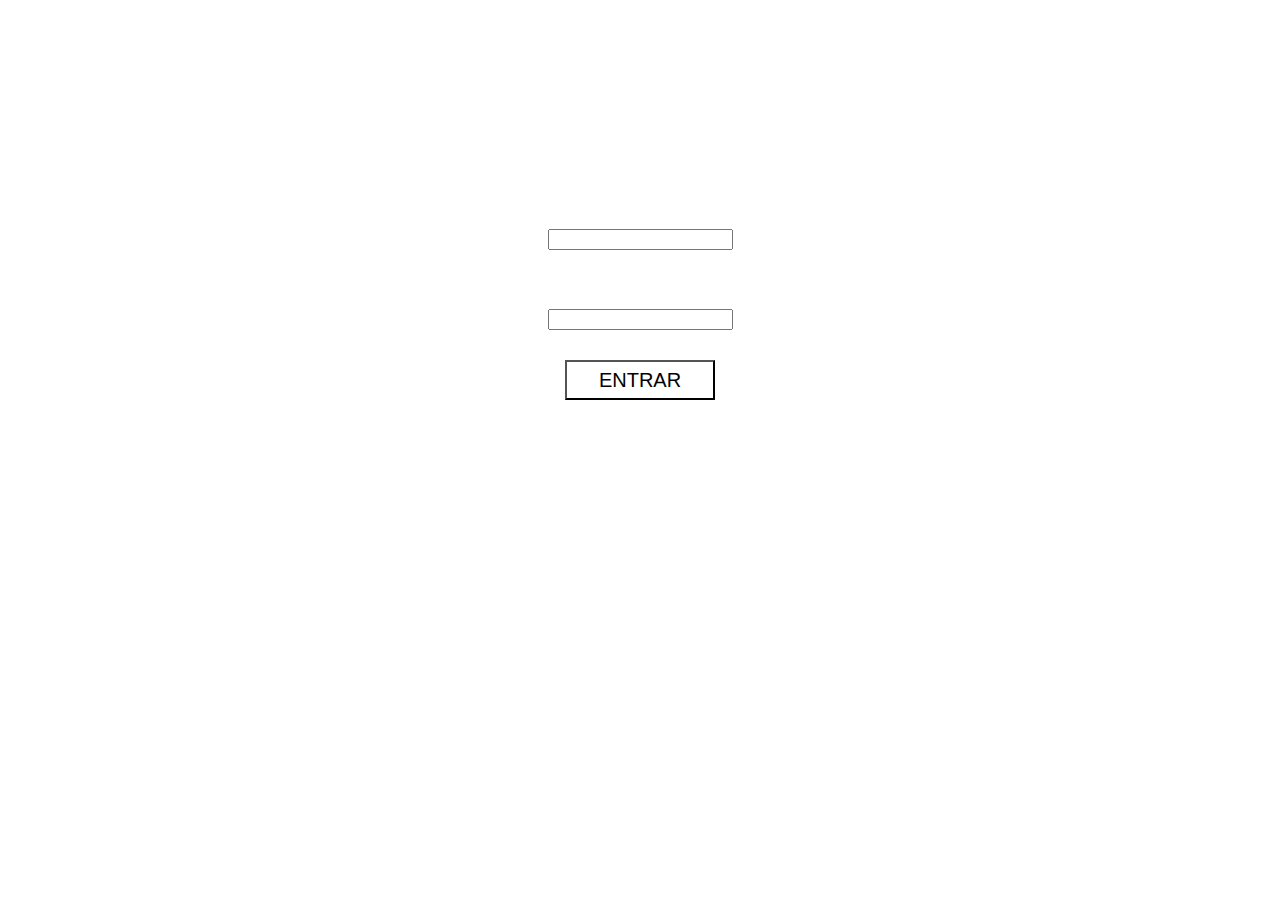
<file: index.html>
<html>
<head>
<title>MI PAGINA FINAL</title>
<link rel="stylesheet" type="text/css" href="styles.css">
<script>
function comprobarClave(){
    clave1 = document.f1.clave1.value
    clave2 = document.f1.clave2.value

   if(clave1=="admin"&&clave2=="bryner"){
    alert ("FELICIDADES HAS ENTRADO... \nERES DIGNO DE ENTRAR.");
    var href ="productos.html";
    window.location=href;
   }
else {
  alert("LA CONTRASEÑA NO COICIDE...\nINTETALO DE NUEVO ");
  var href =  "index.html";
  window.location=href;
}

    }
   
</script>

</head>

<body>

<h1>BIENVENIDO ESCRIBE LOS DATOS PARA INGRESAR</h1>
<br>
<h2>ESCRIBE LA CONTRASEÑA CORRECTA SI TE EQUIVOCAS TE AVISARE.</h2>
<BR>

<form action="" name="f1">
       <h3>Usuario:</h3> <input type="password" name="clave1" size="20">

<h3>Contraseña:</h3> <input type="password" name="clave2" size="20">

<br>
<input id="btn" type="button" value="ENTRAR" onClick="comprobarClave()">


</form>

</body>
</html>
</file>
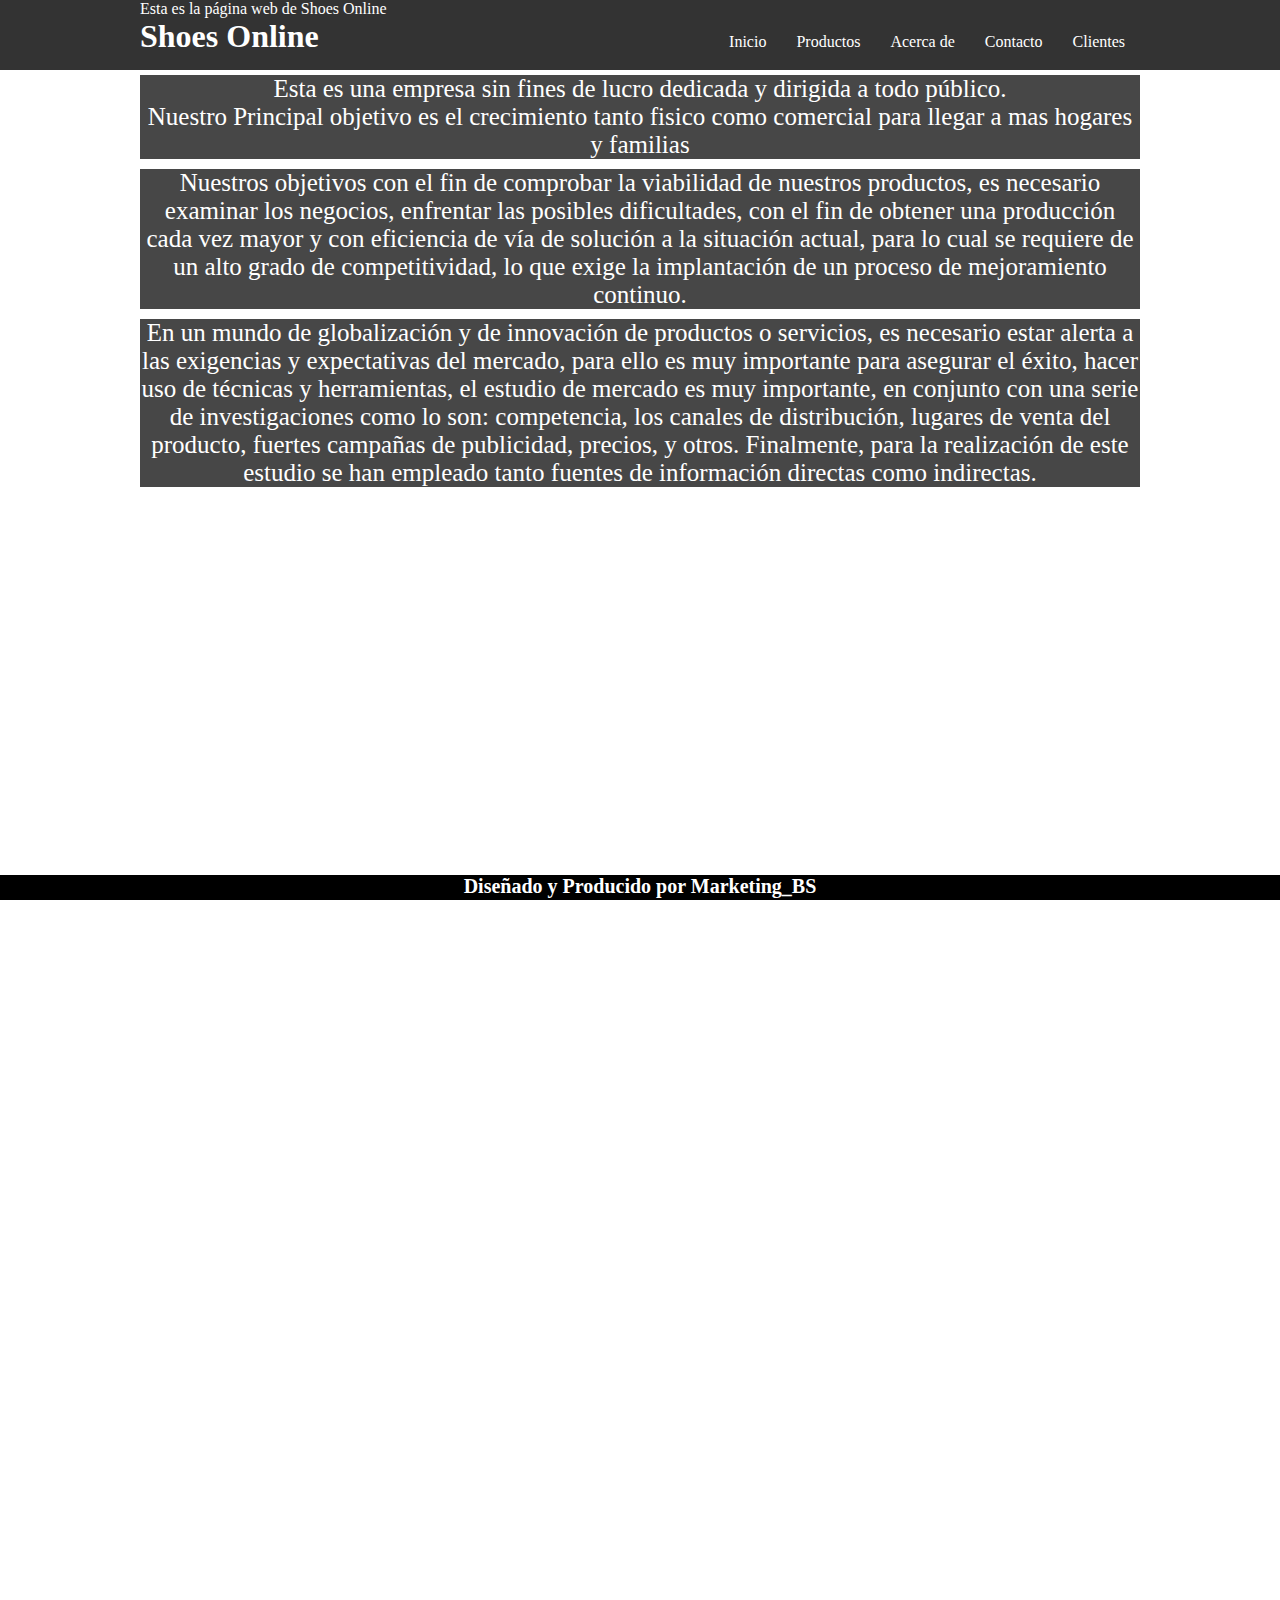
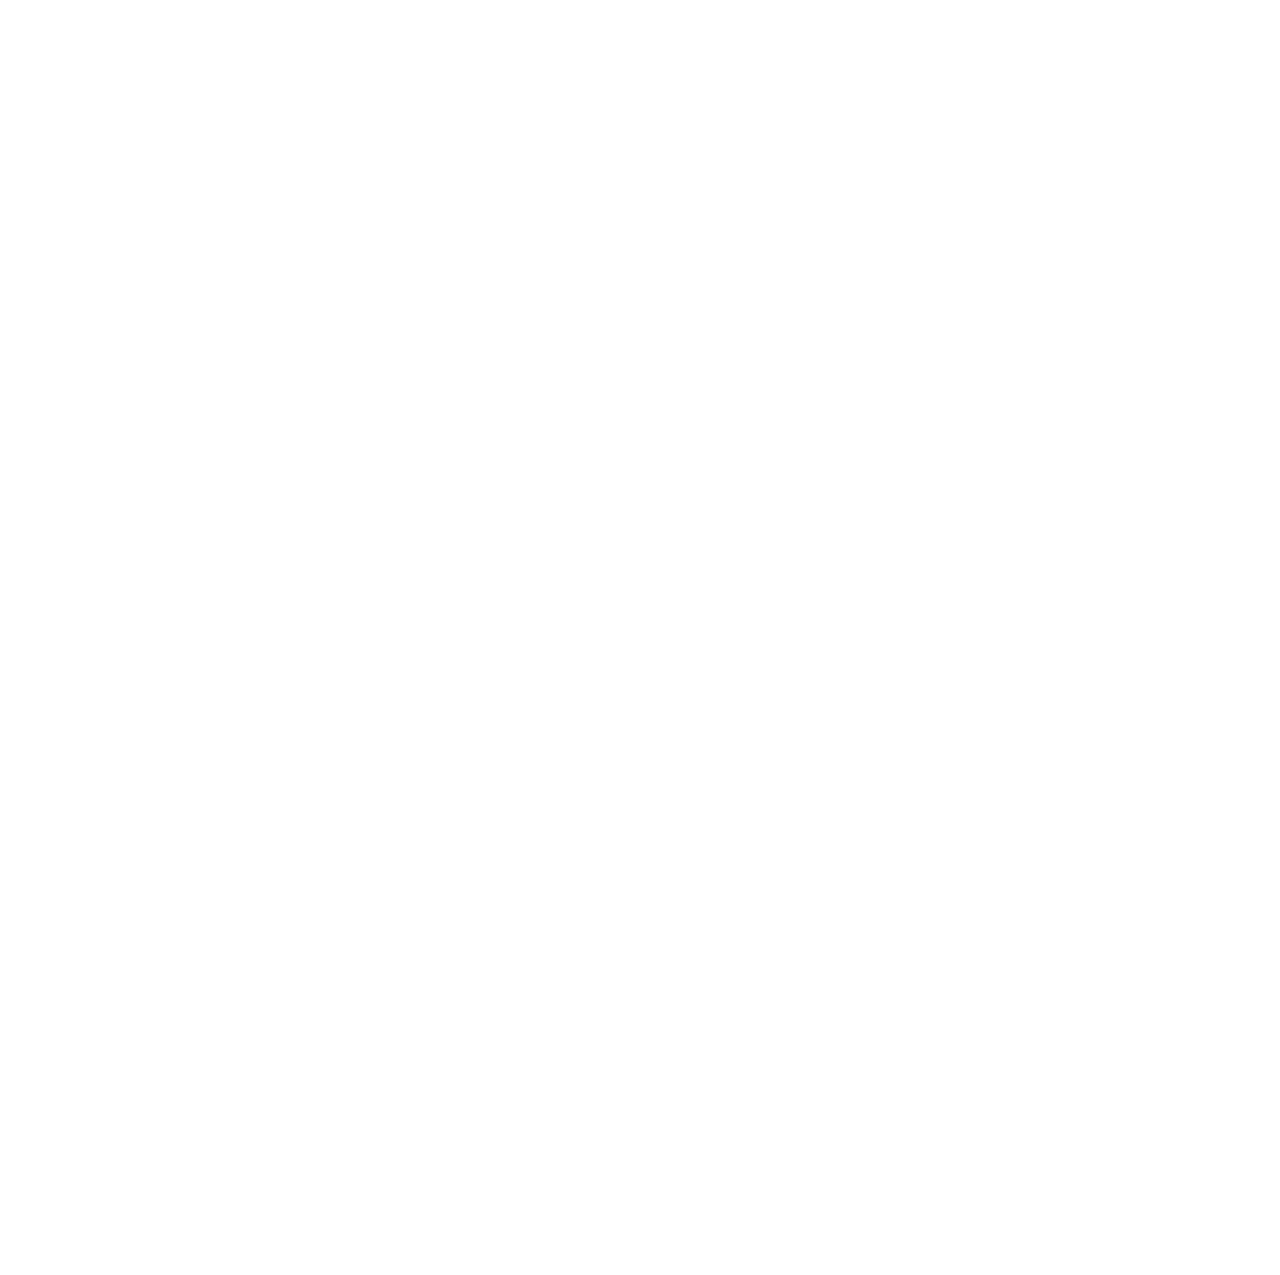
<file: aboutme.html>
<html>
	<head>
		<title>Shoes Online</title>
	<link rel="stylesheet"type="text/css"href="css/styles.css"/>	
	</head>
	<body>
		<header>
		<div class="container">
			<div class="encabezado">
				Esta es la página web de Shoes Online
			</div>
		</div>
		<div class="container">
		 	<h1 >Shoes Online</h1>
			<input type="checkbox" id="menubar">
			<label for="menubar">Menu</label>
			<nav class="menu">
				<a href="inicio.html">Inicio </a>
				<a href="productos.html">Productos</a>
				<a href="aboutme.html">Acerca de </a>
				<a href="contact.html">Contacto </a>
				<a href="clientes.html">Clientes </a>
			</nav>
	    </div>
	</header>	

	<main>
	<section>
		<div class="container">
			<div class="InfoEmpresa">
				<p>Esta es una empresa sin fines de lucro dedicada y dirigida a todo público.<br>
				Nuestro Principal objetivo es el crecimiento tanto fisico como comercial para llegar a mas hogares y familias </p>
				
			</div>
			<div class="InfoEmpresaR">
				<p>Nuestros objetivos con el fin de comprobar la viabilidad de nuestros productos, es necesario examinar los negocios, enfrentar las posibles dificultades, con el fin de obtener una producción cada vez mayor y con eficiencia de vía de solución a la situación actual, para lo cual se requiere de un alto grado de competitividad, lo que exige la implantación de un proceso de mejoramiento continuo.</p>
			</div>
			<div class="InfoEmpresaR">
				<p>En un mundo de globalización y de innovación de productos o servicios, es necesario estar alerta a las exigencias y expectativas del mercado, para ello es muy importante para asegurar el éxito, hacer uso de técnicas y herramientas, el estudio de mercado es muy importante, en conjunto con una serie de investigaciones como lo son: competencia, los canales de distribución, lugares de venta del producto, fuertes campañas de publicidad, precios, y otros. Finalmente, para la realización de este estudio se han empleado tanto fuentes de información directas como indirectas.</p>
			</div>
		</div>
	</section>
	<aside >
		<div class="container">
			
		</div>
	</aside>
	</main>

<footer>
	 <h1 class="copy">Diseñado y Producido por Marketing_BS</h1>
</footer>

	</body>
</html>
</file>
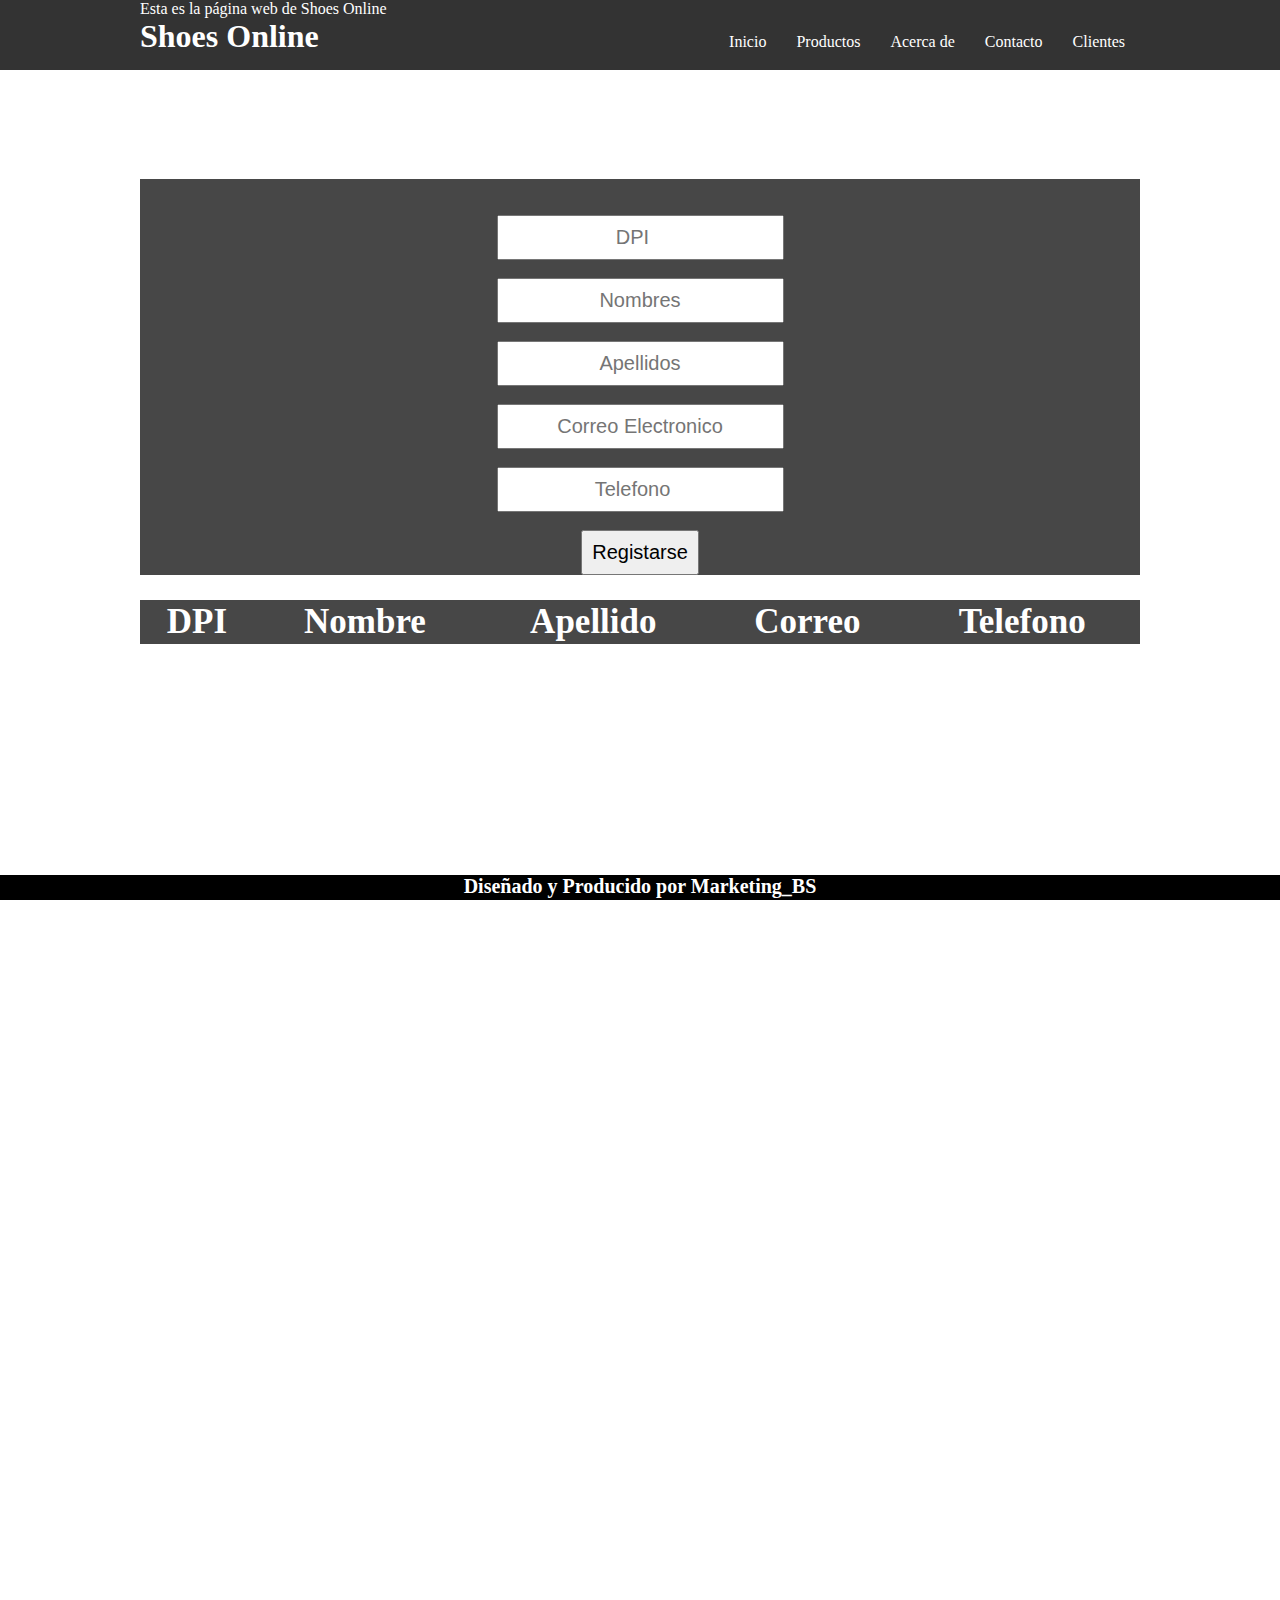
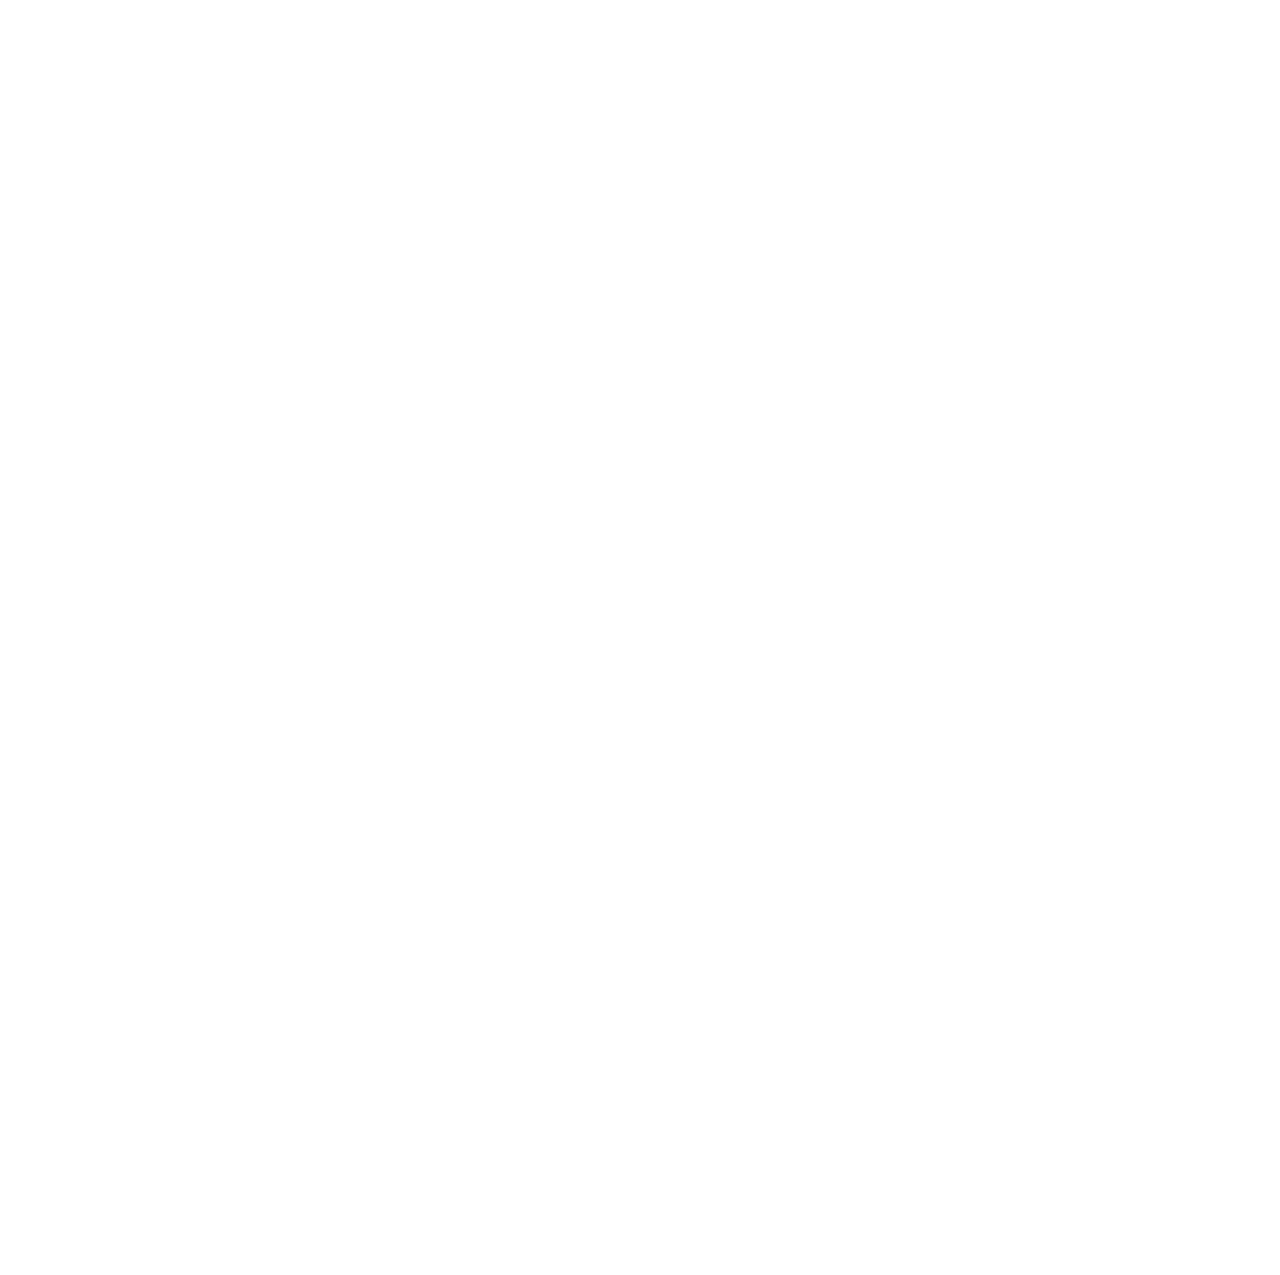
<file: clientes.html>
<html>
	<head>
		<title>Shoes Online</title>
	<link rel="stylesheet"type="text/css"href="css/styles.css"/>
	<script  src="js.js"></script>	
	</head>
	<body>
	<header>
		<div class="container">
			<div class="encabezado">
				Esta es la página web de Shoes Online
			</div>
		</div>
		<div class="container">
		 	<h1 ><a href="index.html">Shoes Online </a></h1>
			<input type="checkbox" id="menubar">
			<label for="menubar">Menu</label>
			<nav class="menu">
				<a href="inicio.html">Inicio </a>
				<a href="productos.html">Productos</a>
				<a href="aboutme.html">Acerca de </a>
				<a href="contact.html">Contacto </a>
				<a href="clientes.html">Clientes </a>
			</nav>
	    </div>
	</header>

	<main>
		<section>
			<div class="container">
				<h2 class="f">Hola si quieres puedes registrate tu y un amigo para recibir contenido extra y próximas ofertas</h2>
				<form action="" method="POST" id="f">
  					<br><br>
      				<center><input type="number" id="dpi" placeholder="DPI" required/></center> <br>  
      				<center><input type="text" id="nombre" placeholder="Nombres" required/></center>  <br> 
					<center><input type="text" id="apellido" placeholder="Apellidos" required/> </center><br>
				    <center><input type="email" id="email"  placeholder="Correo Electronico" required /></center> <br>
				    <center><input type="number" id="tel" placeholder="Telefono" required /></center> <br>
				      
				    <center> <input type="button" value="Registarse"  id="grabar" onclick="itemNuevo()" /></center>
				    </p>
 				</form>
			</div>
		</section>
		<section>
			<div class="container">
  				<table class="table" id="tabla">
  					<thead class="inverse">
  						<tr>
  							<th>DPI</th>
  							<th>Nombre</th>
  							<th>Apellido</th>
  							<th>Correo</th>
  							<th>Telefono</th>
  						</tr>
  						
  					</thead>
  				</table>
			</div>
		</section>
	</main>

	<footer>
	 <h1 class="copy">Diseñado y Producido por Marketing_BS</h1>
</footer>

</body>
</html>
</file>
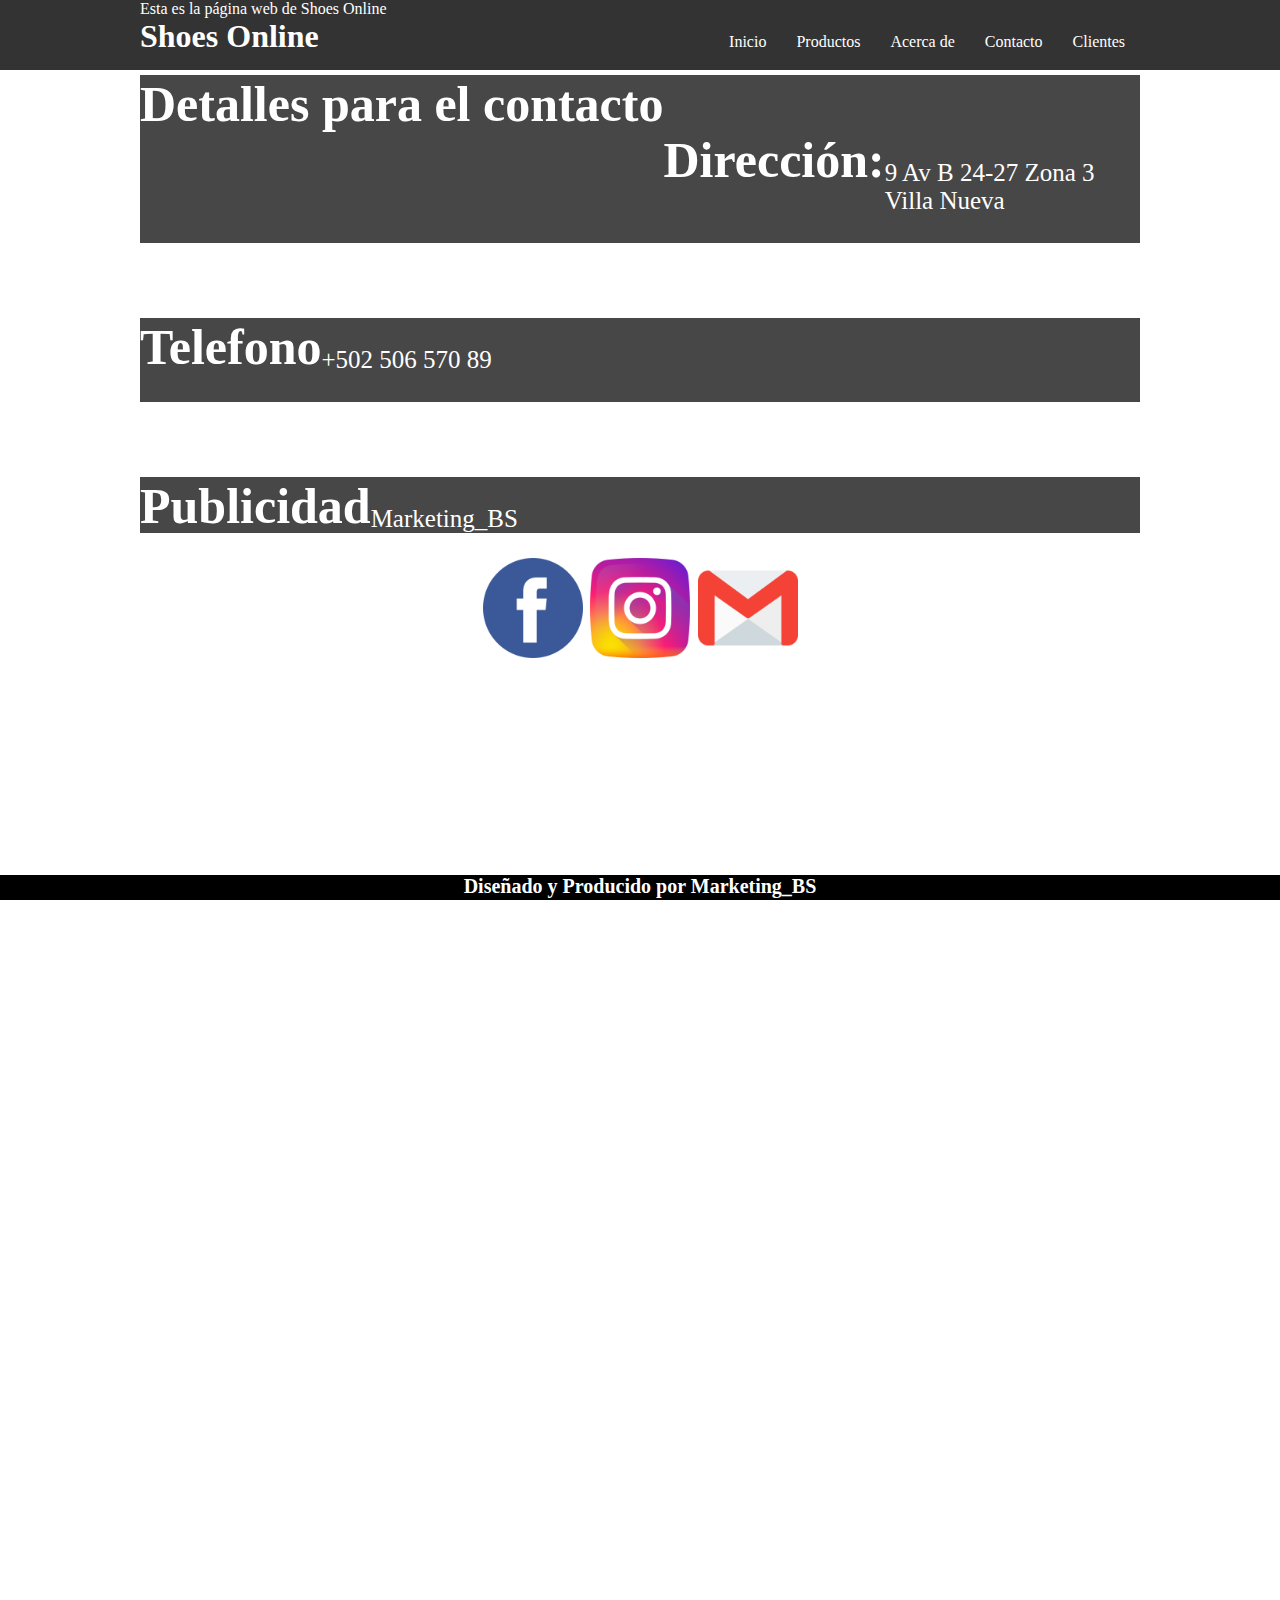
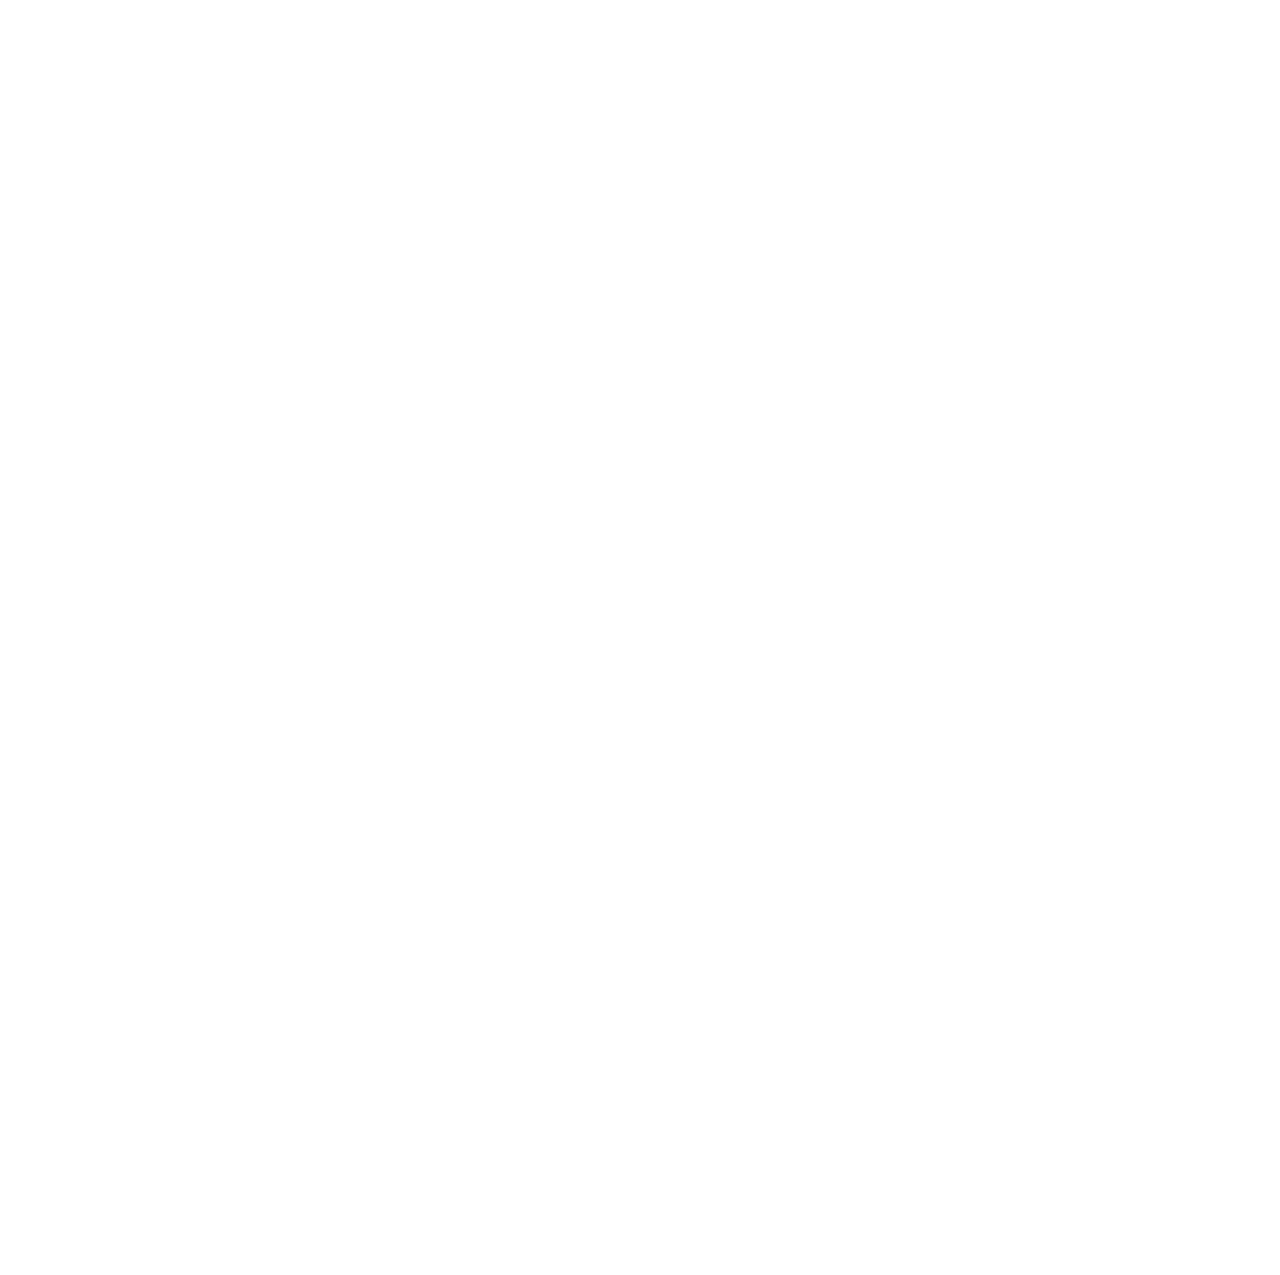
<file: contact.html>
<html>
	<head>
		<title>Shoes Online</title>
	<link rel="stylesheet"type="text/css"href="css/styles.css"/>	
	</head>
	<body>
		<header>
		<div class="container">
			<div class="encabezado">
				Esta es la página web de Shoes Online
			</div>
		</div>
		<div class="container">
		 	<h1 >Shoes Online</h1>
			<input type="checkbox" id="menubar">
			<label for="menubar">Menu</label>
			<nav class="menu">
				<a href="inicio.html">Inicio </a>
				<a href="productos.html">Productos</a>
				<a href="aboutme.html">Acerca de </a>
				<a href="contact.html">Contacto </a>
				<a href="clientes.html">Clientes </a>
			</nav>
	    </div>
	</header>	

	<main>
	<section>
		<div class="container">
			<div class="contacto">
				<h1 > Detalles para el contacto</h1><br><br>
				<h1> Dirección: </h1><br>
				<p> 9 Av B 24-27 Zona 3 Villa Nueva</p><br>
			</div>
			<div class="contacto">
				<h1>Telefono </h1><br>
				<p>+502 506 570 89 </p><br>
			</div>
			<div class="contacto">
				<h1>Publicidad </h1><br>
				<a href="https://www.facebook.com/Marketing-Digital-Bs-102897718103198" target="_blank">Marketing_BS</a>
			</div>
		</div>
	</section>
	<section >
		<div class="container">
			<div class="sociales">
			<a href="https://www.facebook.com/"target="_blank"><img src="images/facebook.png"></a>
			<a href="https://www.instagram.com/bryner"target="_blank"><img src="images/instagram.png"></a>
	  		<a href="http://www.gmail.com"target="_blank"><img src="images/gmail.png"></a>
	  	</div>
		</div>
	</section>
	</main>

<footer>
	 <h1 class="copy">Diseñado y Producido por Marketing_BS</h1>
</footer>

	</body>
</html>
</file>
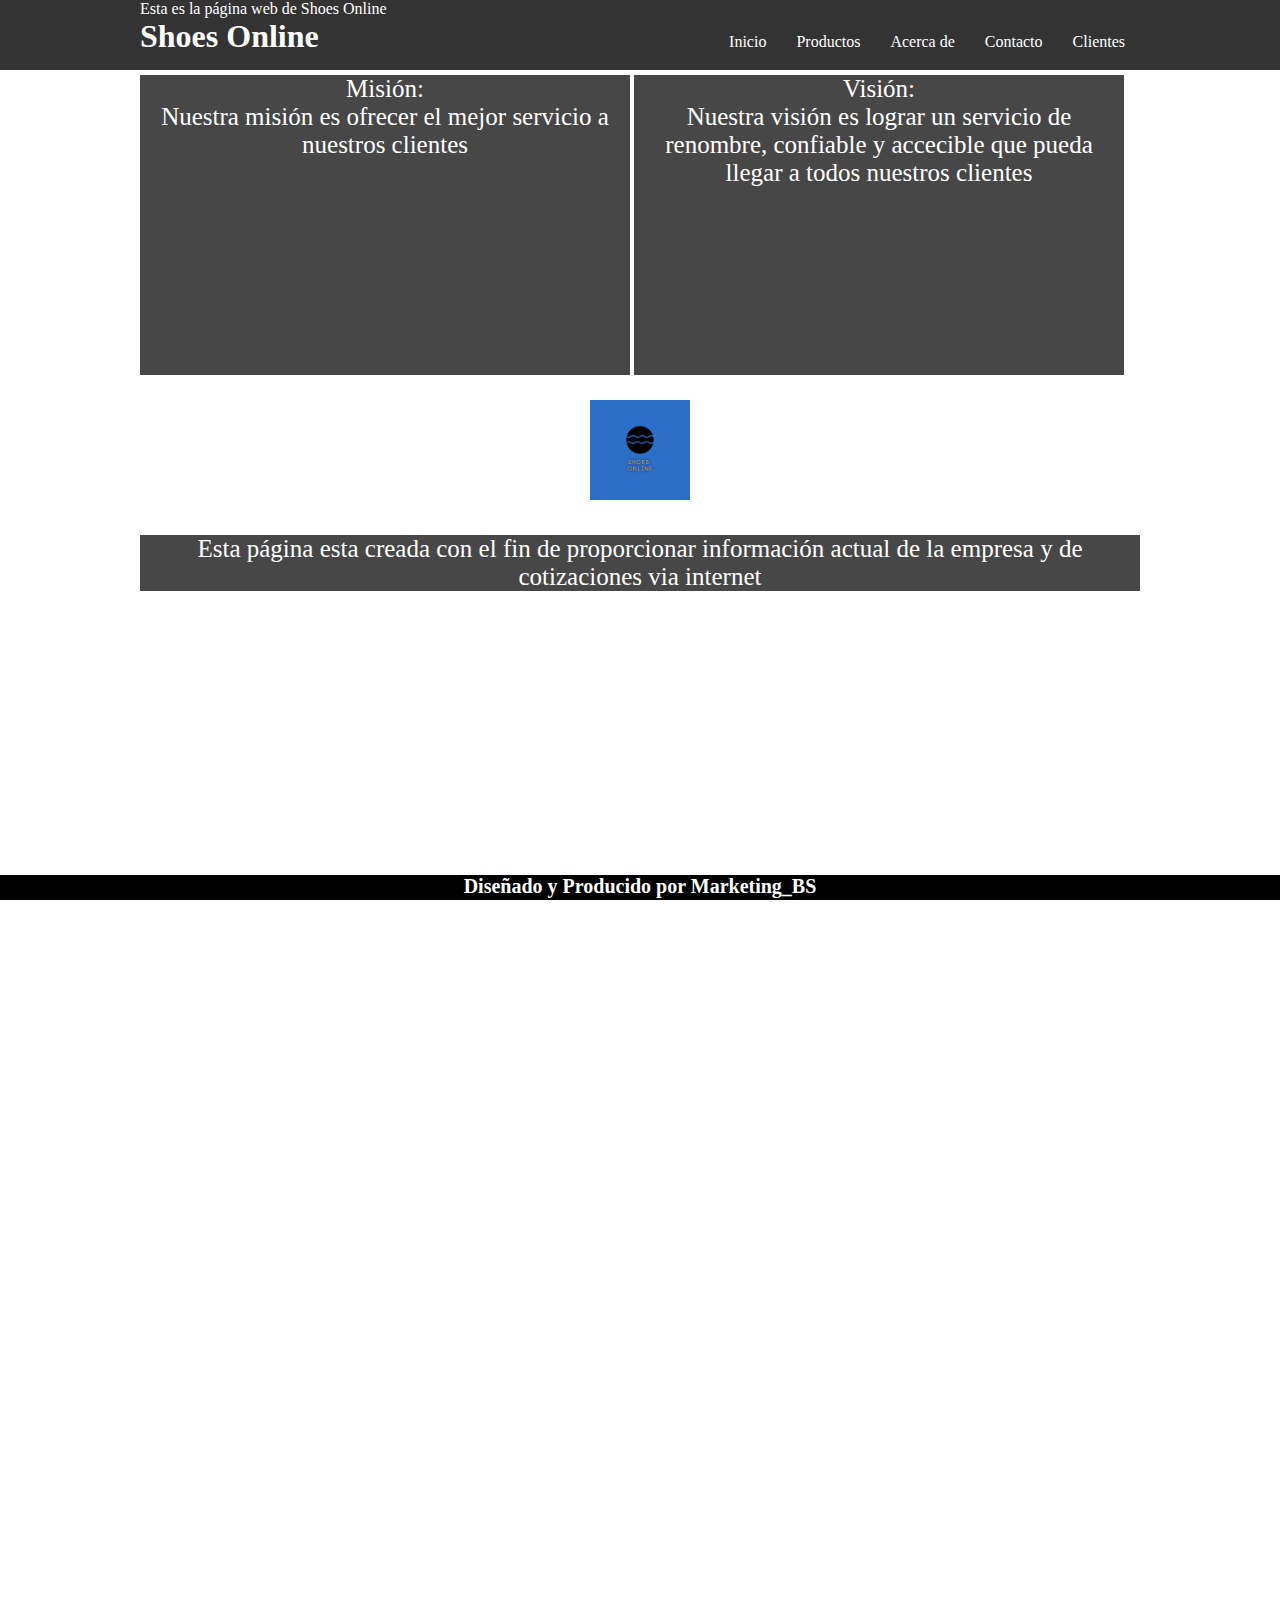
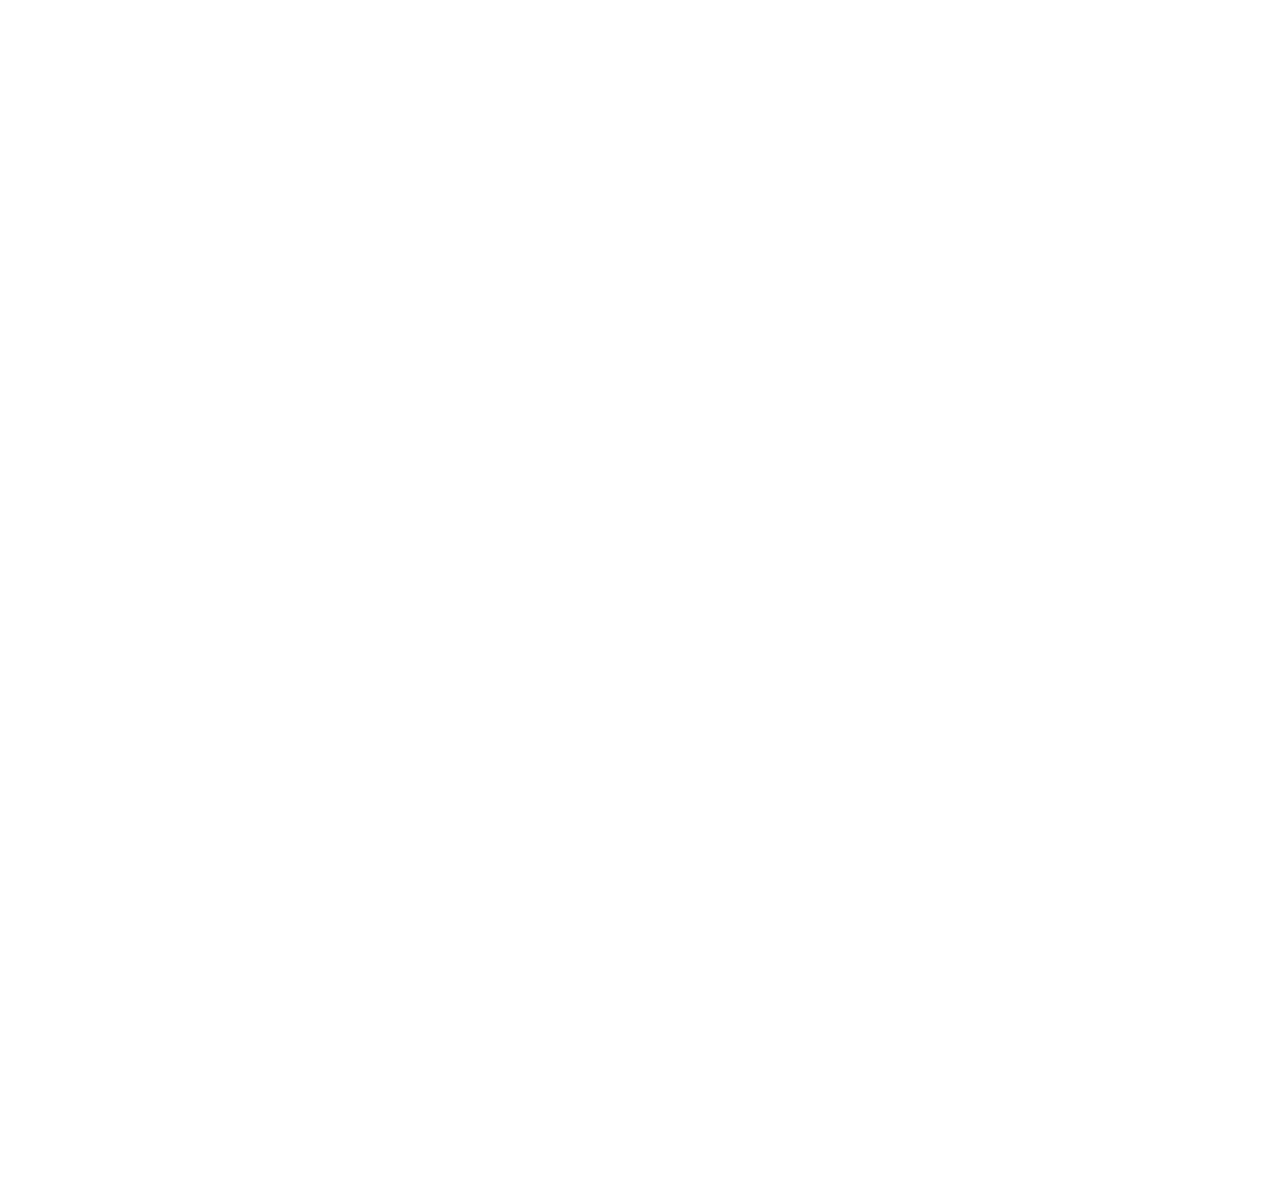
<file: inicio.html>
<html>
	<head>
		<title>Shoes Online</title>
	<link rel="stylesheet"type="text/css"href="css/styles.css"/>	
	</head>
	<body>
	<header>
		<div class="container">
			<div class="encabezado">
				Esta es la página web de Shoes Online
			</div>
		</div>
		<div class="container">
		 	<h1 ><a href="index.html">Shoes Online </a></h1>
			<input type="checkbox" id="menubar">
			<label for="menubar">Menu</label>
			<nav class="menu">
				<a href="index.html">Inicio </a>
				<a href="productos.html">Productos</a>
				<a href="aboutme.html">Acerca de </a>
				<a href="contact.html">Contacto </a>
				<a href="clientes.html">Clientes </a>
			</nav>
	    </div>
	</header>	
	<main>
	<section id="banner">
		<div class="container">
	    <div class="mv">
	    	<p>Misión: <br> Nuestra misión es ofrecer el mejor servicio a nuestros clientes </p>
	    </div>
	    <div class="mv">
	    	<p>Visión: <br> Nuestra visión es lograr un servicio de renombre, confiable y accecible que pueda llegar a todos nuestros clientes </p>
	    </div>
		</div>
	</section>
	<section>
		<div class="container">
			<div class="logo" align="center">
				<img src="images/ShoesLogo.png" height="200px" width="300px">
			</div>
		</div>
	</section>
	<section>
		<div class="container">
			<div class="InfoIndex">
				<p>Esta página esta creada con el fin de proporcionar información actual de la empresa y de cotizaciones via internet</p>
			</div>
		</div>
	</section>
	</main>

<footer>
	 <h1 class="copy">Diseñado y Producido por Marketing_BS</h1>
</footer>

	</body>
</html>
</file>
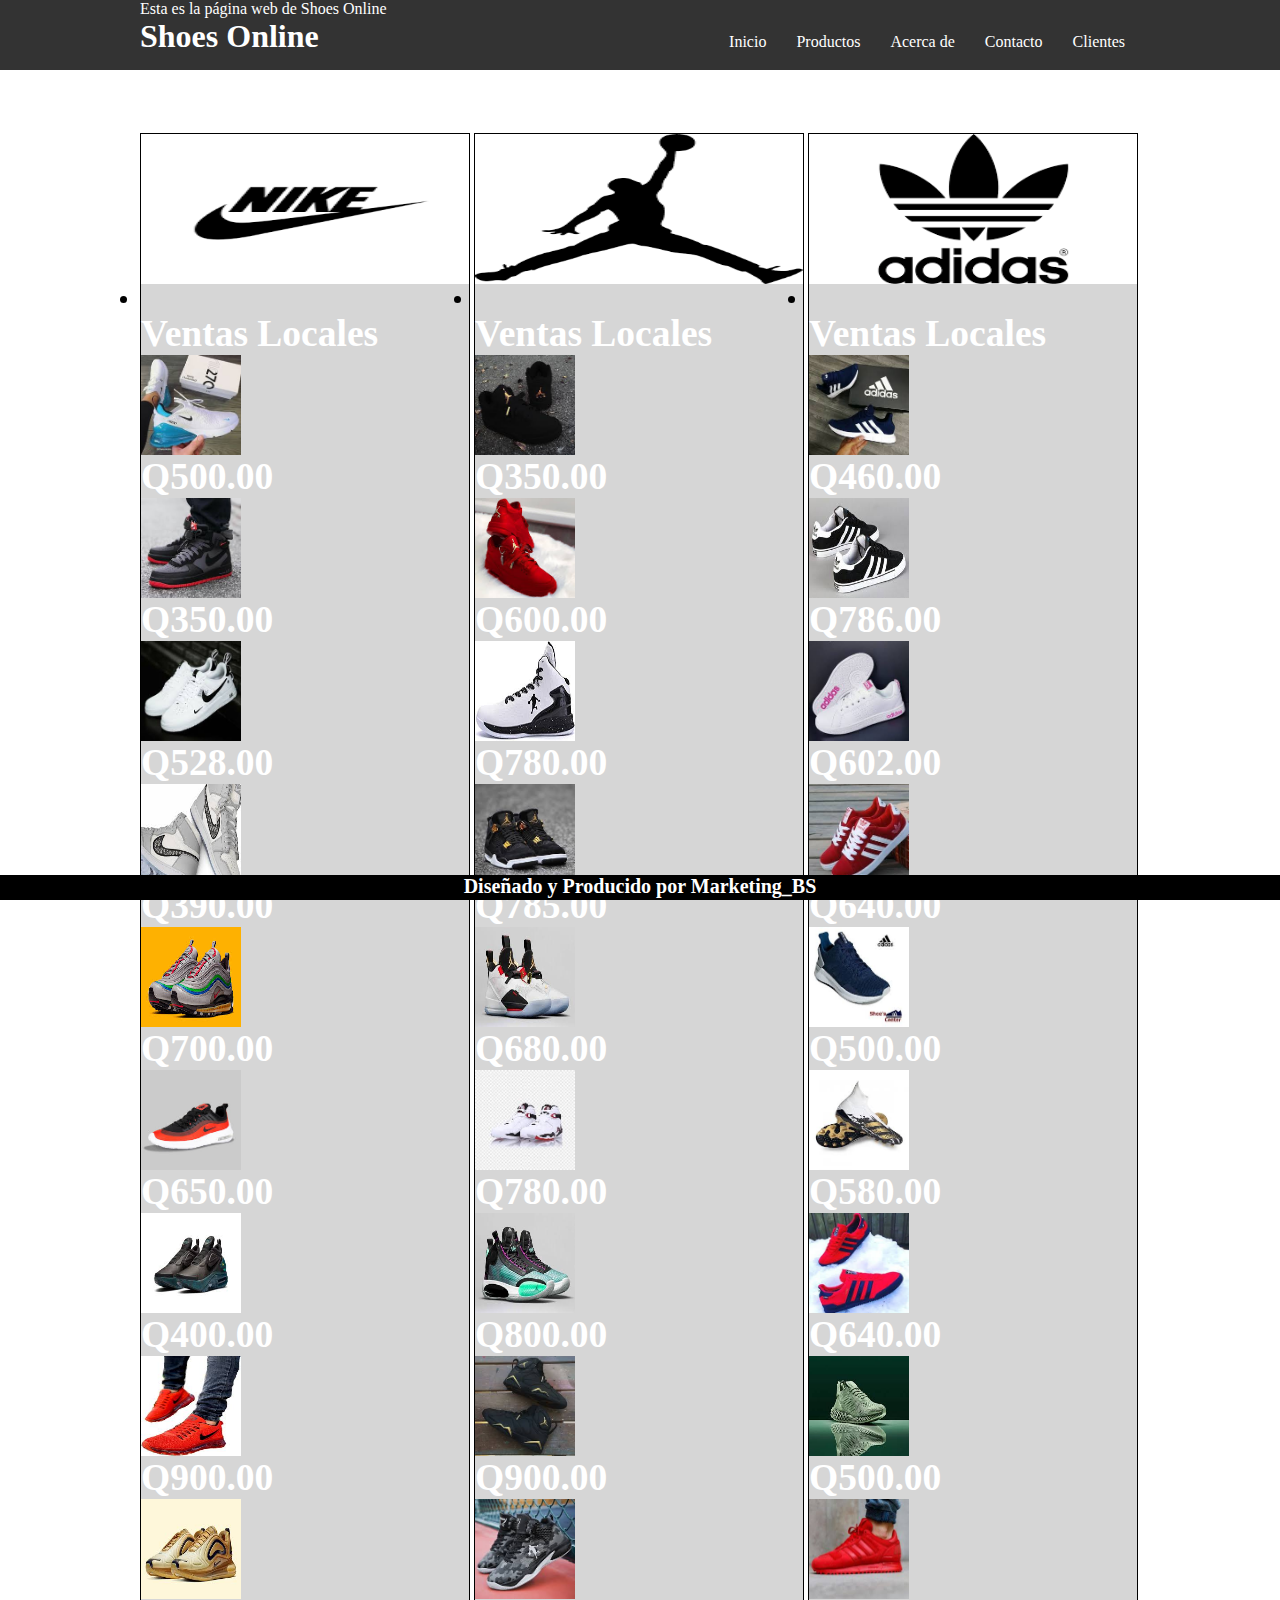
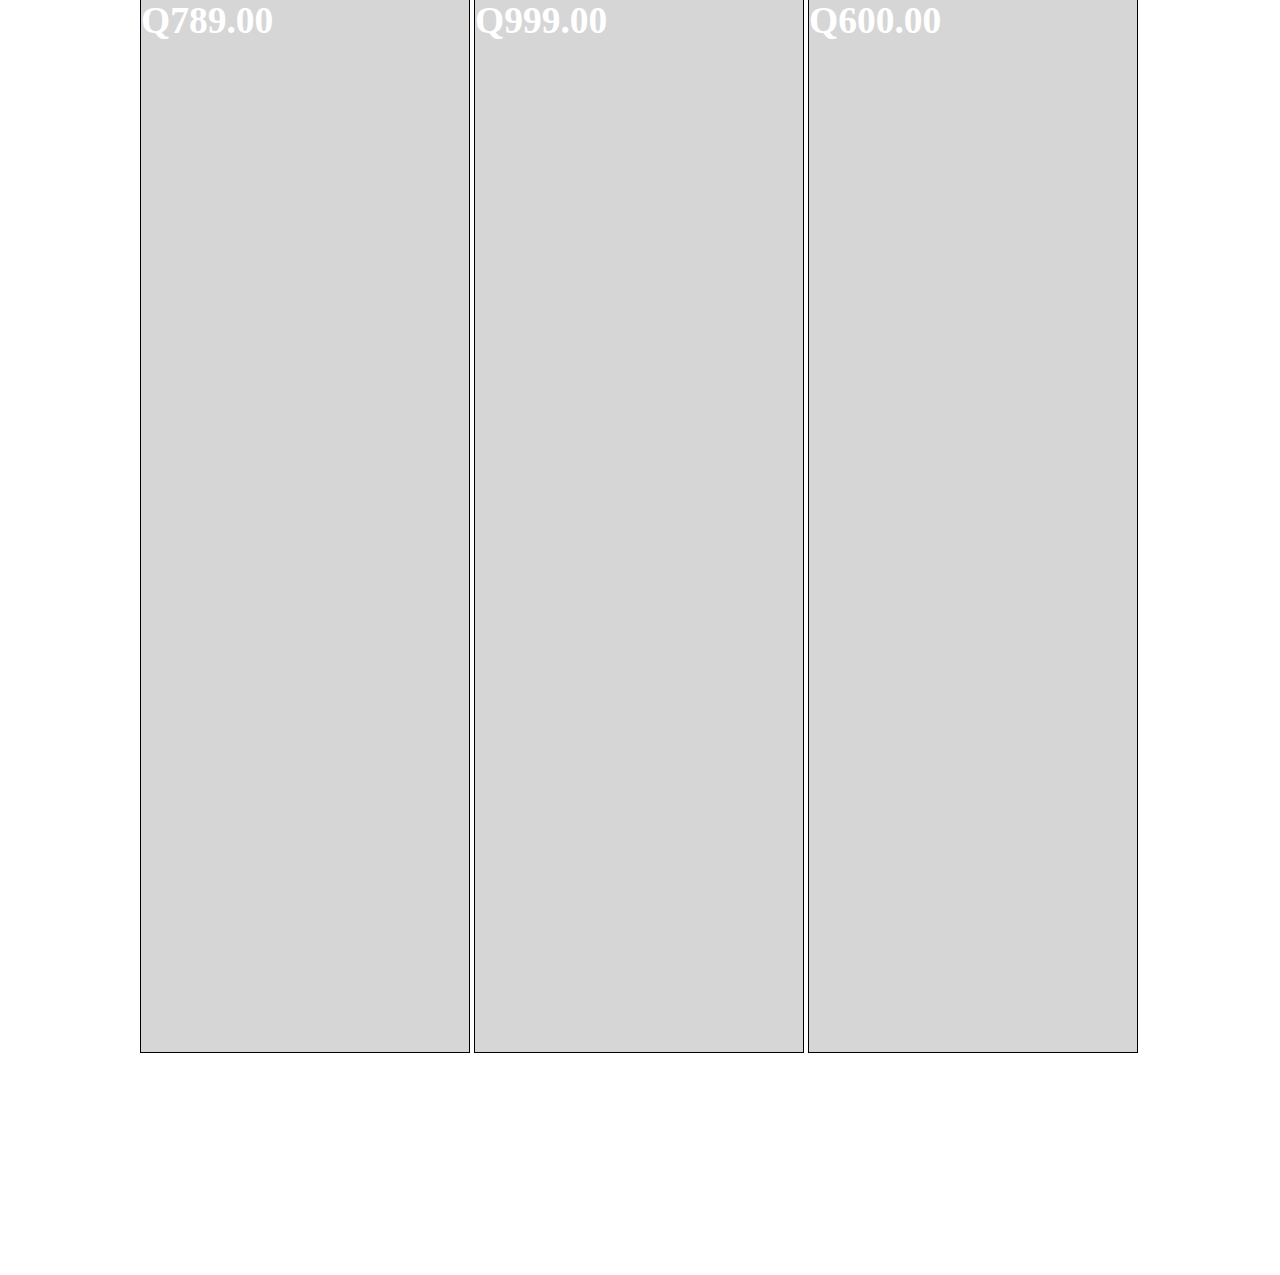
<file: productos.html>
<html>
	<head>
		<title>Shoes Online</title>
	<link rel="stylesheet"type="text/css"href="css/styles.css"/>	
	</head>
	<body>
		<header>
		<div class="container">
			<div class="encabezado">
				Esta es la página web de Shoes Online
			</div>
		</div>
		<div class="container">
		 	<h1 ><a href="index.html">Shoes Online </a></h1>
			<input type="checkbox" id="menubar">
			<label for="menubar">Menu</label>
			<nav class="menu">
				<a href="inicio.html">Inicio </a>
				<a href="productos.html">Productos</a>
				<a href="aboutme.html">Acerca de </a>
				<a href="contact.html">Contacto </a>
				<a href="clientes.html">Clientes </a>
			</nav>
	    </div>
	</header>	

	<main>
	<section id="ace">
		<div class="container">
			<h2 class="titulo"> Mercaderias </h2>
			<div class="MarcasNike">
				<a href="http://www.nike.com"target="_blank"><img class="logo" height="200px" width="300px" src="images/nikelogo.png"></a>
  					<div class="contenido"></div>
					<h2 class="precios"> Ventas Locales</h2>
					<img src="images/productos/zm1.jpg" height="200px" width="300px">
					<h2 class="precios"> Q500.00</h2>
					<img src="images/productos/zm2.jpg" height="200px" width="300px">
					<h2 class="precios"> Q350.00</h2>
					<img src="images/productos/zm3.jpg" height="200px" width="300px">
					<h2 class="precios"> Q528.00</h2>
					<img src="images/productos/zm4.jpg" height="200px" width="300px">
					<h2 class="precios"> Q390.00</h2>
					<img src="images/productos/zm5.jpg" height="200px" width="300px">
					<h2 class="precios"> Q700.00</h2>
					<img src="images/productos/zm6.jpg" height="200px" width="300px">
					<h2 class="precios"> Q650.00</h2>
					<img src="images/productos/zm7.jpg" height="200px" width="300px">
					<h2 class="precios"> Q400.00</h2>
					<img src="images/productos/zm8.jpg" height="200px" width="300px">
					<h2 class="precios"> Q900.00</h2>
					<img src="images/productos/zm9.jpg" height="200px" width="300px">
					<h2 class="precios"> Q789.00</h2>
					</div>
			<div class="MarcasJordan">
				<a href="https://www.nike.com/jordan"target="_blank"><img class="logo" height="200px" width="300px" src="images/jordanlogo.jpg"></a>
				<div class="contenido"></div>
					<h2 class="precios"> Ventas Locales</h2>
					<img src="images/productos/zj1.jpg" height="200px" width="300px">
					<h2 class="precios"> Q350.00</h2>
					<img src="images/productos/zj2.jpg" height="200px" width="300px">
					<h2 class="precios"> Q600.00</h2>
					<img src="images/productos/zj3.jpg" height="200px" width="300px">
					<h2 class="precios"> Q780.00</h2>
					<img src="images/productos/zj4.jpg" height="200px" width="300px">
					<h2 class="precios"> Q785.00</h2>
					<img src="images/productos/zj5.jpg" height="200px" width="300px">
					<h2 class="precios"> Q680.00</h2>
					<img src="images/productos/zj6.jpg" height="200px" width="300px">
					<h2 class="precios"> Q780.00</h2>
					<img src="images/productos/zj7.jpg" height="200px" width="300px">
					<h2 class="precios"> Q800.00</h2>
					<img src="images/productos/zj8.jpg" height="200px" width="300px">
					<h2 class="precios"> Q900.00</h2>
					<img src="images/productos/zj9.jpg" height="200px" width="300px">
					<h2 class="precios"> Q999.00</h2>
					</div>
			<div class="MarcasAdidas">
				<a href="https://www.latin-america.adidas.com/"target="_blank"><img class="logo"height="200px" width="300px" src="images/adidaslogo.jpg"></a>
				<div class="contenido"></div>
					<h2 class="precios"> Ventas Locales</h2>
					<img src="images/productos/za1.jpg" height="200px" width="300px">
					<h2 class="precios"> Q460.00</h2>
					<img src="images/productos/za2.jpg" height="200px" width="300px">
					<h2 class="precios"> Q786.00</h2>
					<img src="images/productos/za3.jpg" height="200px" width="300px">
					<h2 class="precios"> Q602.00</h2>
					<img src="images/productos/za4.jpg" height="200px" width="300px">
					<h2 class="precios"> Q640.00</h2>
					<img src="images/productos/za5.jpg" height="200px" width="300px">
					<h2 class="precios"> Q500.00</h2>
					<img src="images/productos/za6.jpg" height="200px" width="300px">
					<h2 class="precios"> Q580.00</h2>
					<img src="images/productos/za7.jpg" height="200px" width="300px">
					<h2 class="precios"> Q640.00</h2>
					<img src="images/productos/za8.jpg" height="200px" width="300px">
					<h2 class="precios"> Q500.00</h2>
					<img src="images/productos/za9.jpg" height="200px" width="300px">
					<h2 class="precios"> Q600.00</h2>
					</div>
			</div>
		</div>
	</section>
	</main>

<footer>
	 <h1 class="copy">Diseñado y Producido por Marketing_BS</h1>
</footer>

	</body>
</html>
</file>
<file: styles.css>
body{
	background-image: url(https://i.pinimg.com/originals/47/6e/07/476e07b5271d936e199a7fd53faba004.gif);
	background-size: 100%;
}

form,h1,h2{
 color: white;
 text-align: center;
}

#btn{
	background-color: white;
	color: black;
	font-size: 20px;
	height: 40px;
	width: 150px;
	margin-top: 30px;
}
</file>
<file: css/styles.css>
@import url(DiseñoIndex.css);
@import url(DiseñoProductos.css);
@import url(DiseñoAcercaDe.css);
@import url(DiseñoContacto.css);
@import url(DiseñoClientes.css);

* {
	margin:0;
	padding:0;
	box-sizing: border-box;
}
body{
	background-image: url(https://i.pinimg.com/originals/47/6e/07/476e07b5271d936e199a7fd53faba004.gif);
	background-size: 160%;
	height: 2800px;
}
.container{
	width: 98%;
	margin: auto;
}

header{
	width: 100%;
	height: 70px;
	background: #333;
	color: white;
	position: fixed;
	top: 0;
	left: 0;
	z-index: 100;
}

h1{
	float: left;
}header .container{
	display: table;
}

section{
	width: 100%;
	margin-bottom: 25px;
}
#menubar{
	display: none;
}
header label{
	float: right;
	font-size: 28px;
	margin: 6px 0;
	cursor: pointer;
}	
.menu{
	position: absolute;
	top: 50px;
	left: 0;
	width: 100%;
	height: 100vh;
	background: rgba(51,51,51,0.9);
	transition: all 0.5s;
	transform: translateX(-100%);

}
.menu a{
	display: block;
	color: white;
	height: 50px;
	text-decoration: none;
	padding: 15px;
	border-bottom: 1px solid rgba(255,255,255,0.5);
}
a{
	color: white;
	text-decoration: none;
}
.menu a:hover{
	background: white;
	color: red;
}
#menubar:checked ~ .menu {
	transform: translateX(0%);
	display: block;
}
.copy{
	bottom: 0;
	left: 0;
	position: fixed;
    width: 100%;
    font-size: 20px;
	height: 25px;
	color: white;
	background: black;
	text-align: center;
}
@media (min-width: 1024px){
	.container{
		width: 1000px;
	}
}
@media (min-width: 1024px){
	.menu{
		position: static;
		width: auto;
		height: auto;
		transform: translateX(0%);
		float: right;
		display: flex;
	}
	.menu a{
		border:none;

	}
	header label{
		display: none;
}
}
@media (max-width: 1024px){
	body{
		background-size: 250%;
		height: 3000px;
	}
}
</file>
